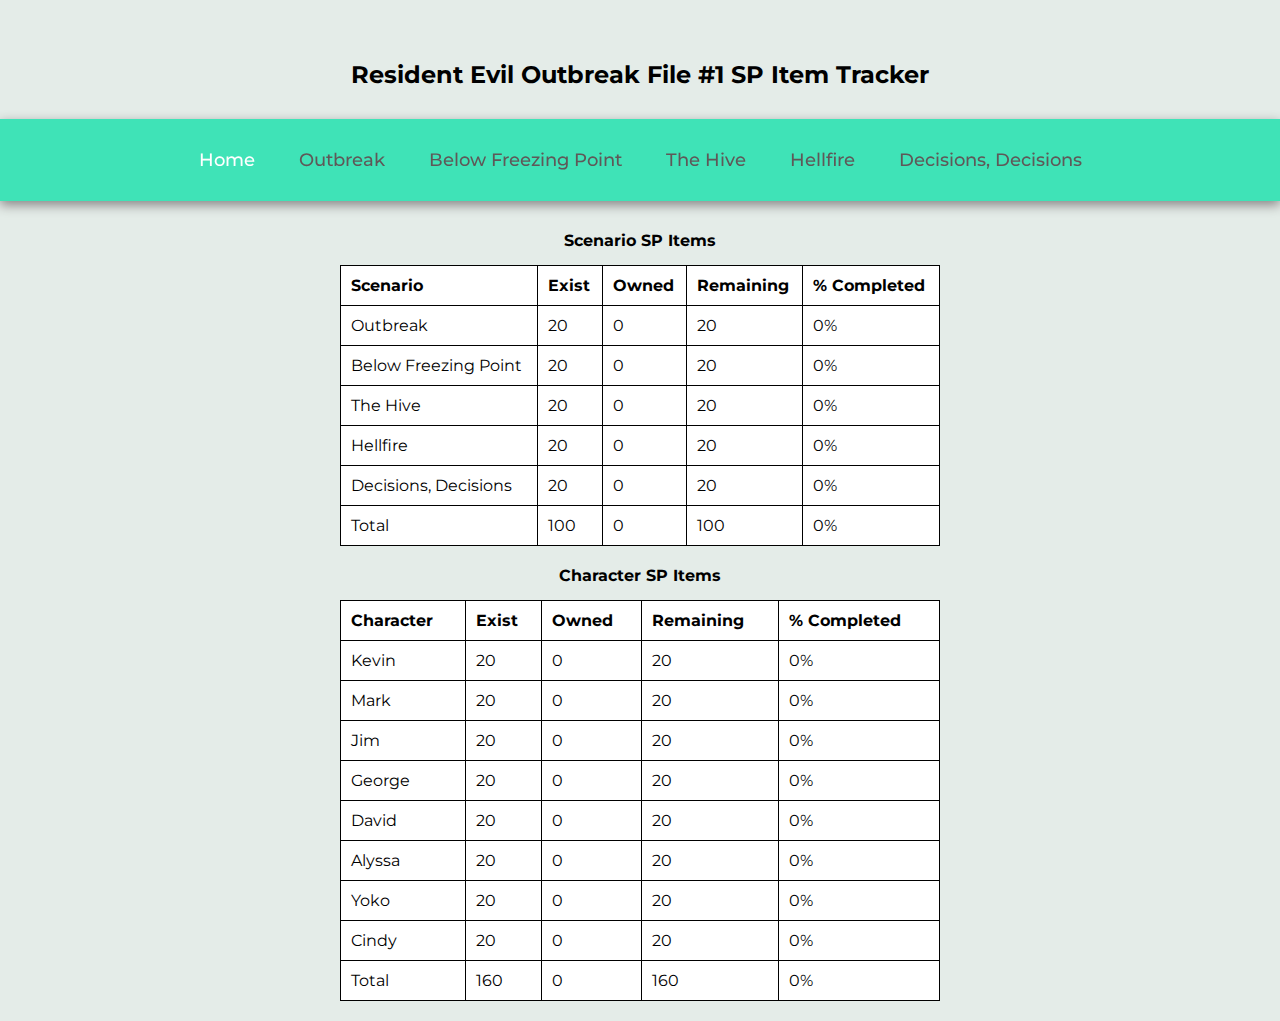
<file: index.html>
<!DOCTYPE html>
<html lang="en">
  <head>
    <meta charset="UTF-8" />
    <meta http-equiv="X-UA-Compatible" content="IE=edge" />
    <meta name="viewport" content="width=device-width, initial-scale=1.0" />
    <link rel="stylesheet" type="text/css" media="screen" href="style.css" />
    <title>Resident Evil Outbreak File#1 SP Item Tracker</title>
  </head>
    <h2>Resident Evil Outbreak File #1 SP Item Tracker</h2>
  <header>
    <nav>  
      <ul class="nav__links">
        <li><a href="outbreak-sp.html">Home</li></a>
        <li><a href="outbreak-sp.html">Outbreak</li></a>
        <li><a href="bfp-sp.html">Below Freezing Point</li></a>
        <li><a href="thehive-sp.html">The Hive</li></a>
        <li><a href="hellfire-sp.html">Hellfire</li></a>
        <li><a href="decisions-sp.html">Decisions, Decisions</li></a>
      </ul>
    </nav>
  </header>
  <body>
    <div class="sp-items-table">
    <table class="items-table">
      <caption>Scenario SP Items</caption>
      <tr>
        <th>Scenario</th>
        <th>Exist</th>
        <th>Owned</th>
        <th>Remaining</th>
        <th>% Completed</th>
      </tr>
      <tr>
        <td>Outbreak</td>
        <td>20</td>
        <td>0</td>
        <td>20</td>
        <td>0%</td>
      </tr>
      <tr>
        <td>Below Freezing Point</td>
        <td>20</td>
        <td>0</td>
        <td>20</td>
        <td>0%</td>
      </tr>
      <tr>
        <td>The Hive</td>
        <td>20</td>
        <td>0</td>
        <td>20</td>
        <td>0%</td>
      </tr>
      <tr>
        <td>Hellfire</td>
        <td>20</td>
        <td>0</td>
        <td>20</td>
        <td>0%</td>
      </tr>
      <tr>
        <td>Decisions, Decisions</td>
        <td>20</td>
        <td>0</td>
        <td>20</td>
        <td>0%</td>
      </tr>
      <tr class="total-sp-items">
        <td>Total</td>
        <td>100</td>
        <td>0</td>
        <td>100</td>
        <td>0%</td>
      </tr>
    </table>
    </div>
    <div class="character-sp-items">
      <table>
        <caption>Character SP Items</caption>
        <div class="top-row-characters">
        <tr>
          <th>Character</th>
          <th>Exist</th>
          <th>Owned</th>
          <th>Remaining</th>
          <th>% Completed</th>
        </tr>
        <tr>
          <td>Kevin</td>
          <td>20</td>
          <td>0</td>
          <td>20</td>
          <td>0%</td>
        </tr>
        <tr>
          <td>Mark</td>
          <td>20</td>
          <td>0</td>
          <td>20</td>
          <td>0%</td>
        </tr>
        <tr>
          <td>Jim</td>
          <td>20</td>
          <td>0</td>
          <td>20</td>
          <td>0%</td>
        </tr>
        <tr>
          <td>George</td>
          <td>20</td>
          <td>0</td>
          <td>20</td>
          <td>0%</td>
        </tr>
        <tr>
          <td>David</td>
          <td>20</td>
          <td>0</td>
          <td>20</td>
          <td>0%</td>
        </tr>
        <tr>
          <td>Alyssa</td>
          <td>20</td>
          <td>0</td>
          <td>20</td>
          <td>0%</td>
        </tr>
        <tr>
          <td>Yoko</td>
          <td>20</td>
          <td>0</td>
          <td>20</td>
          <td>0%</td>
        </tr>
        <tr>
          <td>Cindy</td>
          <td>20</td>
          <td>0</td>
          <td>20</td>
          <td>0%</td>
        </tr>
        </div>
        <tr class="total-character-sp">
          <td>Total</td>
          <td>160</td>
          <td>0</td>
          <td>160</td>
          <td>0%</td>
        </tr>
      </table>
    </div>

      <script src="script.js"></script>
  </body>
</html>
</file>
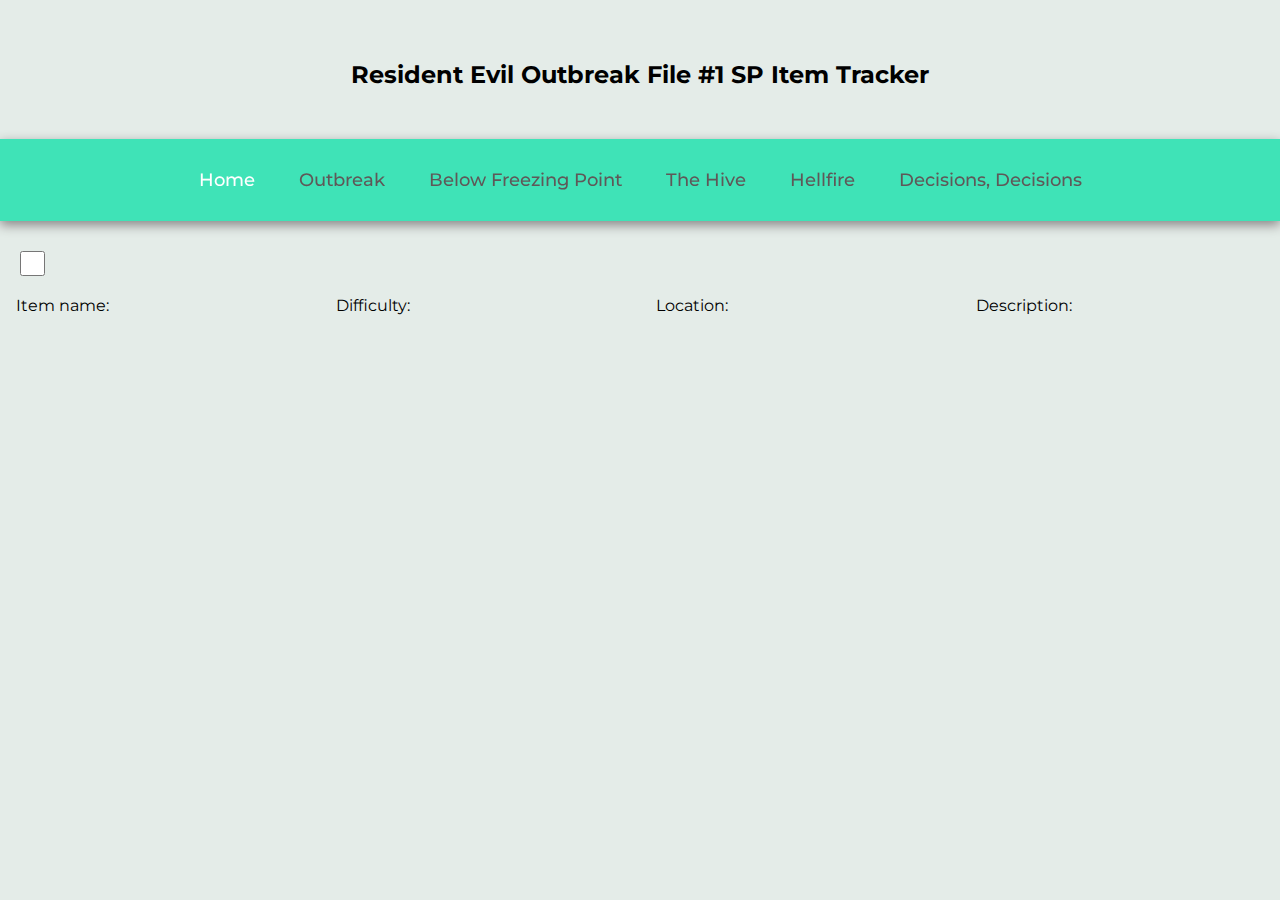
<file: outbreak-sp.html>
<!DOCTYPE html>
<html lang="en">
  <head>
    <meta charset="UTF-8" />
    <meta http-equiv="X-UA-Compatible" content="IE=edge" />
    <meta name="viewport" content="width=device-width, initial-scale=1.0" />
    <link rel="stylesheet" type="text/css" media="screen" href="style.css" />
    <title>Resident Evil Outbreak File#1 SP Item Tracker</title>
  </head>
  <div class="topheader">

    <h2>Resident Evil Outbreak File #1 SP Item Tracker</h2>
  </div>
  <header>
    <nav>
      <ul class="nav__links">
        <li><a href="index.html">Home</li></a>
        <li><a href="outbreak-sp.html">Outbreak</li></a>
        <li><a href="bfp-sp.html">Below Freezing Point</li></a>
        <li><a href="thehive-sp.html">The Hive</li></a>
        <li><a href="hellfire-sp.html">Hellfire</li></a>
        <li><a href="decisions-sp.html">Decisions, Decisions</li></a>
      </ul>
    </nav>
  </header>
  <body>
    <input type="checkbox">
              <div class="grid">
                <p class="item-name">Item name:</p>
                <p class="difficulty">Difficulty:</p>
                <p class="location">Location:</p>
                <p class="description">Description:</p>
              </div>
            
  </body>
</html>
</file>
<file: style.css>
@import url('https://fonts.googleapis.com/css2?family=Montserrat&display=swap');

/* Default styles for all screens */
body {
  font-size: 16px;
}

/* Styles for screens smaller than 800px wide */
@media (max-width: 800px) {
  body {
    font-size: 14px;
  }
}

/* Styles for screens smaller than 600px wide */
@media (max-width: 600px) {
  body {
    font-size: 12px;
  }
}

/* Styles the table to scale down for screens smaller than 600px */

@media (max-width: 600px) {
  table {
    width: 50%;
    max-width: 300px;
  }
}

h2 {
  padding: 10px;
  margin: 50px 0px 20px 0px;
}

body {
  background-color: #e4ece8;
}

* {
  box-sizing: border-box;
  margin: 0;
  padding: 0;
}

li,
a,
button {
  font-family: 'Montserrat', sans-serif;
  font-weight: 500;
  font-size: 16px;
  color: rgb(95, 88, 88);
  text-decoration: none;
}

.topheader {
  display: flex;
  align-items: center;
  justify-content: center;
}

.topheader img {
  width: 50px;
  height: 50px;
  margin: 0px 30px 0px 30px;
}

header {
  display: flex;
  justify-content: center;
  align-items: center;
  position: sticky;
  top: 0;
  padding: 30px 10%;
  margin: 20px 0px 30px 0px;
  background-color: #3fe3b7;
  filter: drop-shadow(0px 4px 6px rgb(133, 132, 132));
}

.nav__links li {
  display: inline-block;
}

.nav__links li a {
  transition: all 0.3s ease 0s;
  padding: 20px;
  color: rgb(95, 88, 88);
  font-size: 18px;
}

.nav__links li a:hover {
  color: #ffffff;
}

.nav__links li:first-child a {
  color: #fff;
}

.nav__links li:first-child a:hover {
  color: #000;
}

h2 {
  font-family: 'Montserrat', sans-serif;
  text-align: center;
  display: flex;
  justify-content: center;
  align-items: center;
}

table {
  width: 600px;
}

th {
  text-align: left;
}

table,
th,
td {
  border: 1px solid #000;
  border-collapse: collapse;
  padding: 10px;
  font-family: 'Montserrat', sans-serif;
  align-items: center;
  background-color: #fff !important;
}

caption {
  font-family: 'Montserrat', sans-serif;
  font-weight: bold;
  padding: 0px 0px 15px 0px;
}

.sp-items-table {
  display: flex;
  align-items: center;
  justify-content: center;
}

.character-sp-items {
  margin: 20px;
  display: flex;
  align-items: center;
  justify-content: center;
}

.search-bar input {
  font-family: 'Montserrat', sans-serif;
}

.top-row-characters {
  background-color: #fff;
}

/* This is for the Outbreak SP item page */

.items {
  display: flex;
  align-items: center;
  justify-content: space-between;
  margin: 100px;
}

.items p {
  padding: 10px;
  margin: 0px 20px 0px 20px;
}

p {
  font-family: 'Montserrat', sans-serif;
}

.item-container {
  display: flex;
  align-items: center;
  justify-content: space-around;
}

.grid {
  display: grid;
  grid-template-columns: repeat(
    4,
    1fr
  ); /* 4 columns, each with a fraction of the available space */
}

.grid p {
  margin: 16px; /* remove the default margin from paragraphs */
}

/* Add a class to each paragraph to give it a label */

.item-name {
  grid-column: 1;
}
.difficulty {
  grid-column: 2;
}
.location {
  grid-column: 3;
}
.description {
  grid-column: 4;
}

/* Checkbox styling */

input {
  margin: 0px 0px 0px 20px;
  height: 25px;
  width: 25px;
}
</file>
